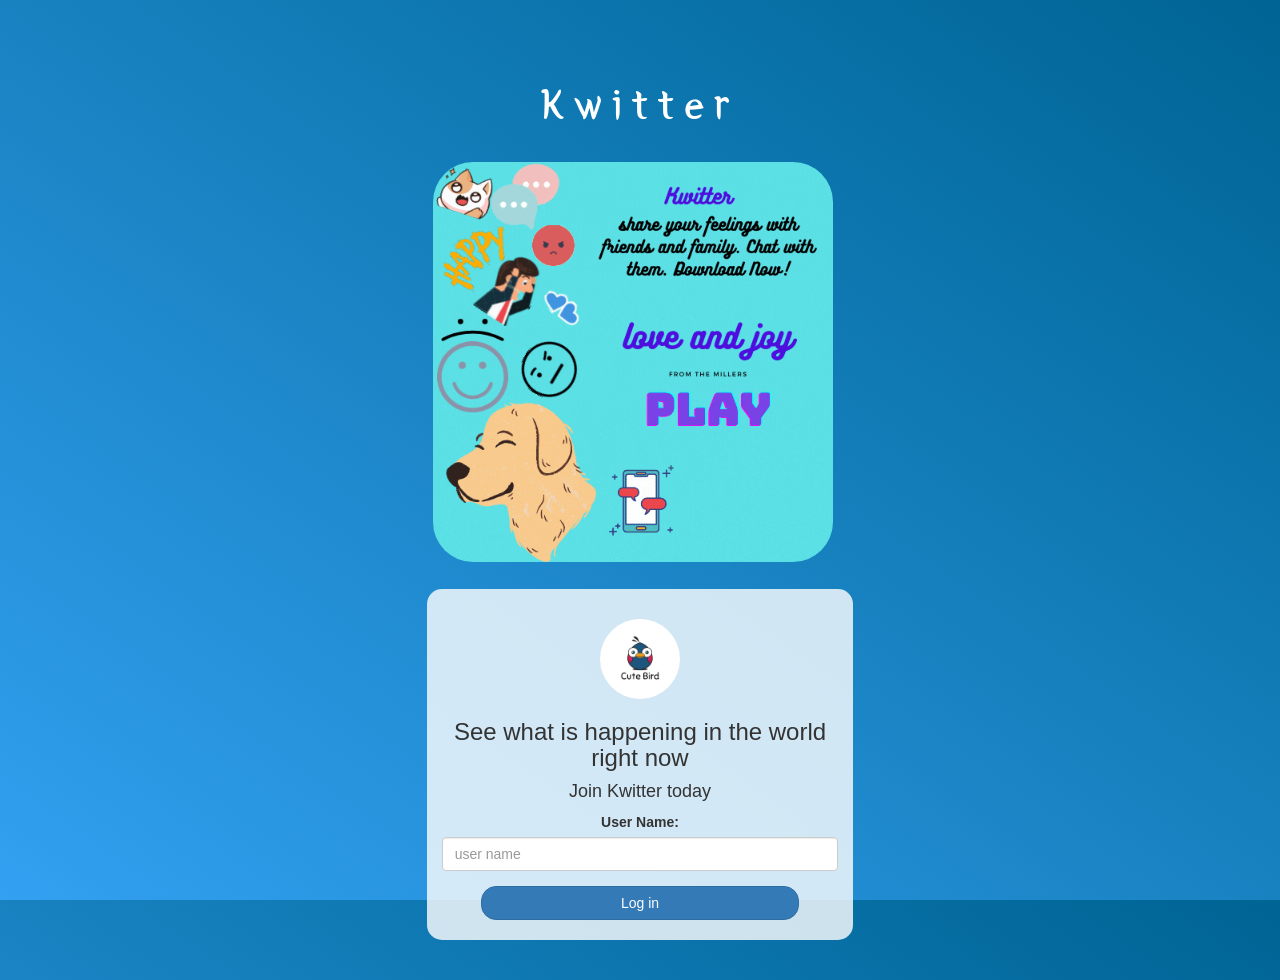
<file: index.html>
<!DOCTYPE html>
<html>
<head>
	<title>Kwitter</title>
<link href="https://fonts.googleapis.com/css?family=Yeon+Sung&display=swap" rel="stylesheet"><meta name="viewport" content="width=device-width, initial-scale=1">

<link rel="stylesheet" href="https://maxcdn.bootstrapcdn.com/bootstrap/3.4.0/css/bootstrap.min.css">
<script src="https://ajax.googleapis.com/ajax/libs/jquery/3.4.1/jquery.min.js"></script>
<script src="https://maxcdn.bootstrapcdn.com/bootstrap/3.4.0/js/bootstrap.min.js"></script>

<link rel="stylesheet" type="text/css" href="style.css">
<script src="kwitter.js"></script>
</head>
<body>
<center>
	<h1 class="header">	
		Kwitter	<sup>
			<br><br>
	<img id="logopogo" src="Kwitter.gif">
	</sup>
</h1>
	<div class="col-lg-4 col-md-6 col-sm-6 col-xs-11 login_div">
	<img src="logo.png" class="logo">
		<h3 >See what is happening in the world right now</h3>
		<h4 >Join Kwitter today</h4>
		<div class="form-group">
		  <label >User Name:</label>
<input type="text" id="user_name" class="form-control" placeholder="user name">
		</div>
		<button id="login_button" class="btn btn-primary" onclick="addUser()">Log in</button>
		<br><br>
	</div>
</center>
</body>
</html>
</file>
<file: style.css>
html, body
{
  height: 100%;
  margin: 0;
}

body
{
background-image: linear-gradient(to right top, #33a0f1, #2591d9, #1882c1, #0a73aa, #006494);
}

.header
{
	color: white;font-family: 'Yeon Sung';font-size: 45px;letter-spacing: 10px;margin-top: 80px;
}
.header img
{
	width: 80px;margin-left: -15px;
}

.login_div
{
	background: rgba(255,255,255,0.8);float: none;border-radius: 15px;
}

.logo
{
	width: 80px;margin-top: 30px;border-radius: 40px;
}

#login_button
{
	width: 80%;border-radius: 15px;
}

.room_name
{
	cursor: pointer;
	font-size: 20px;
}


#logout
{
	font-size: 20px; float: right;
}


#output
{
	padding: 10px; width:80%;background: rgba(255,255,255,0.8);border-radius: 15px;
}

.input_div_room_page
{
	width: 80%;
}

.input_div label
{
	color: white;font-size: 20px;
}


.input_div_message_page
{
	position: fixed;bottom: 0px;width: 100%;background: rgba(255,255,255,0.8);
}
.input_div_message_page label
{
	color: black;
}
.input_div_message_page #msg
{
	width: 80%;
}
.input_div_message_page button
{
	margin-top: 15px;
	width: 50%; 
}
.color_white
{
	color: white
}

.user_tick
{
	width:20px;
}
.message_h4
{
	padding-left:5px;color:grey;
}
#logopogo{
	width:400px ;
	height:400px;
	border-radius:40px;
}
</file>
